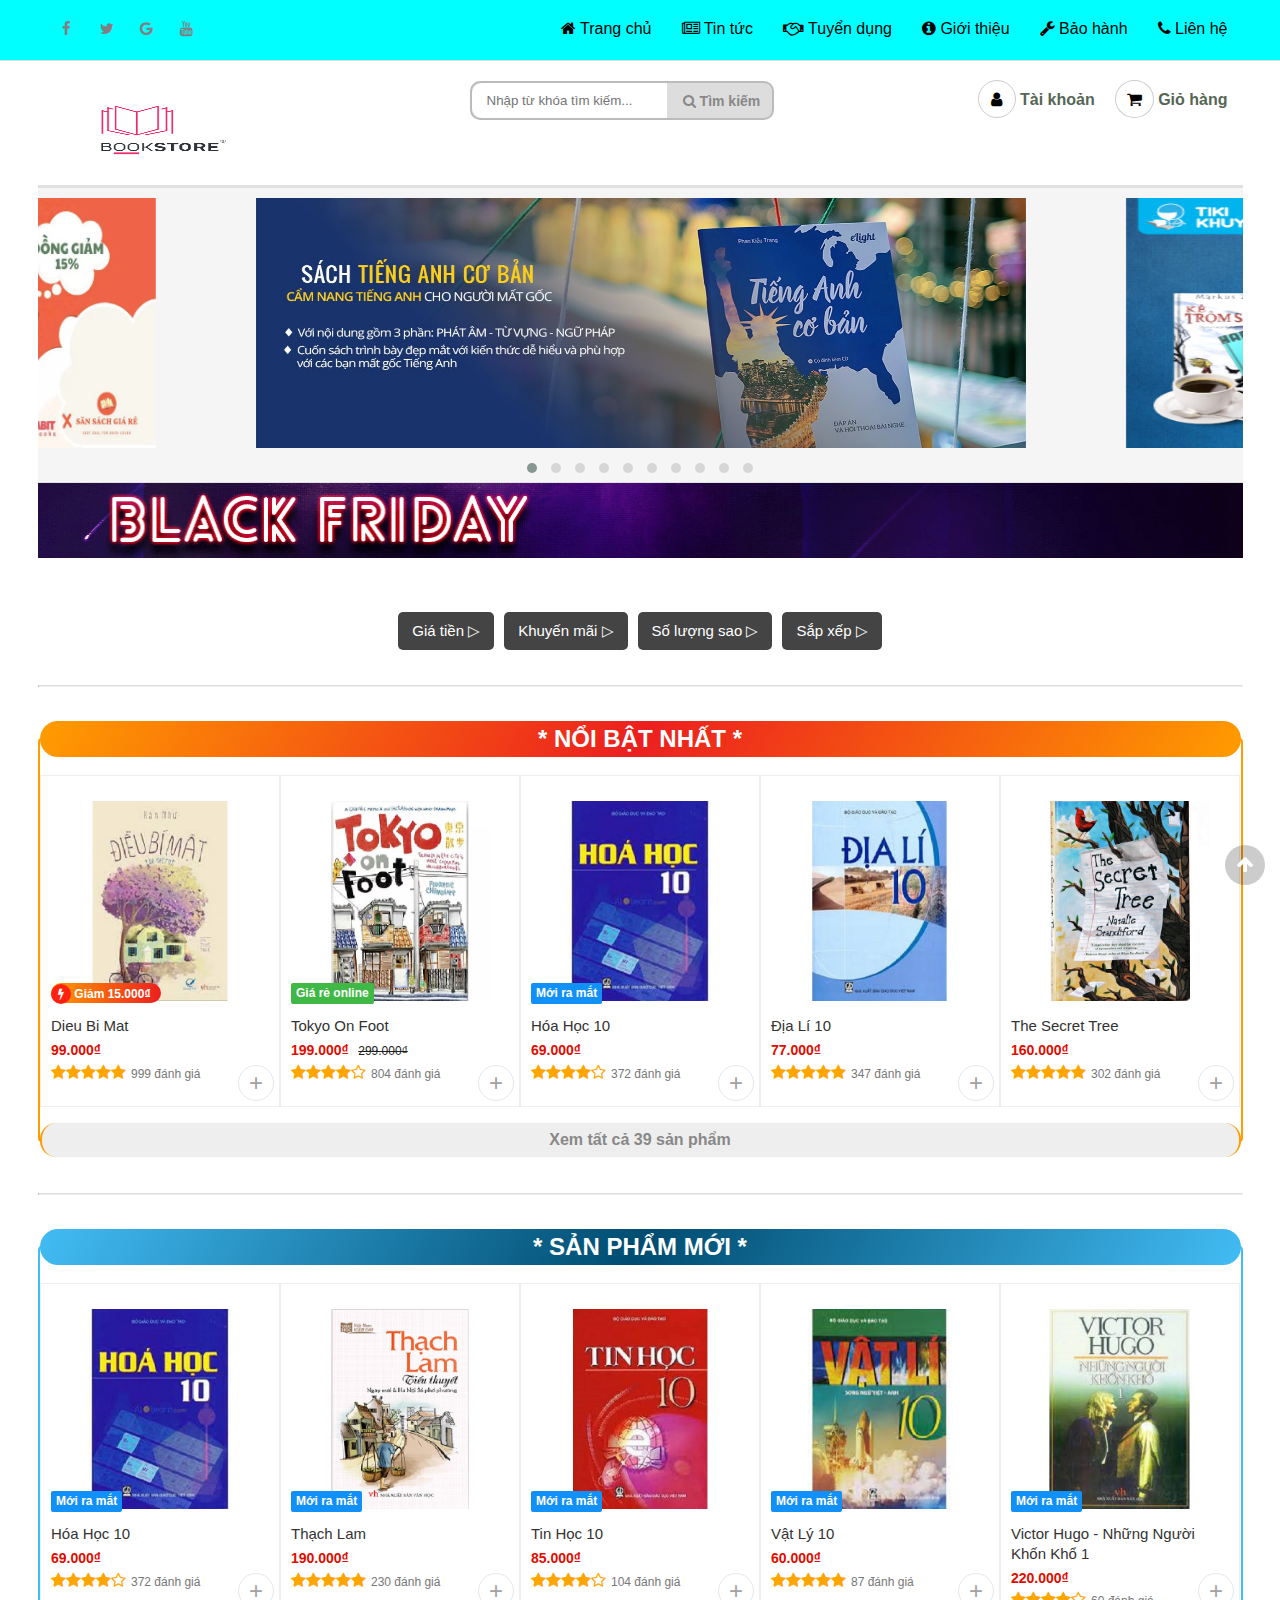
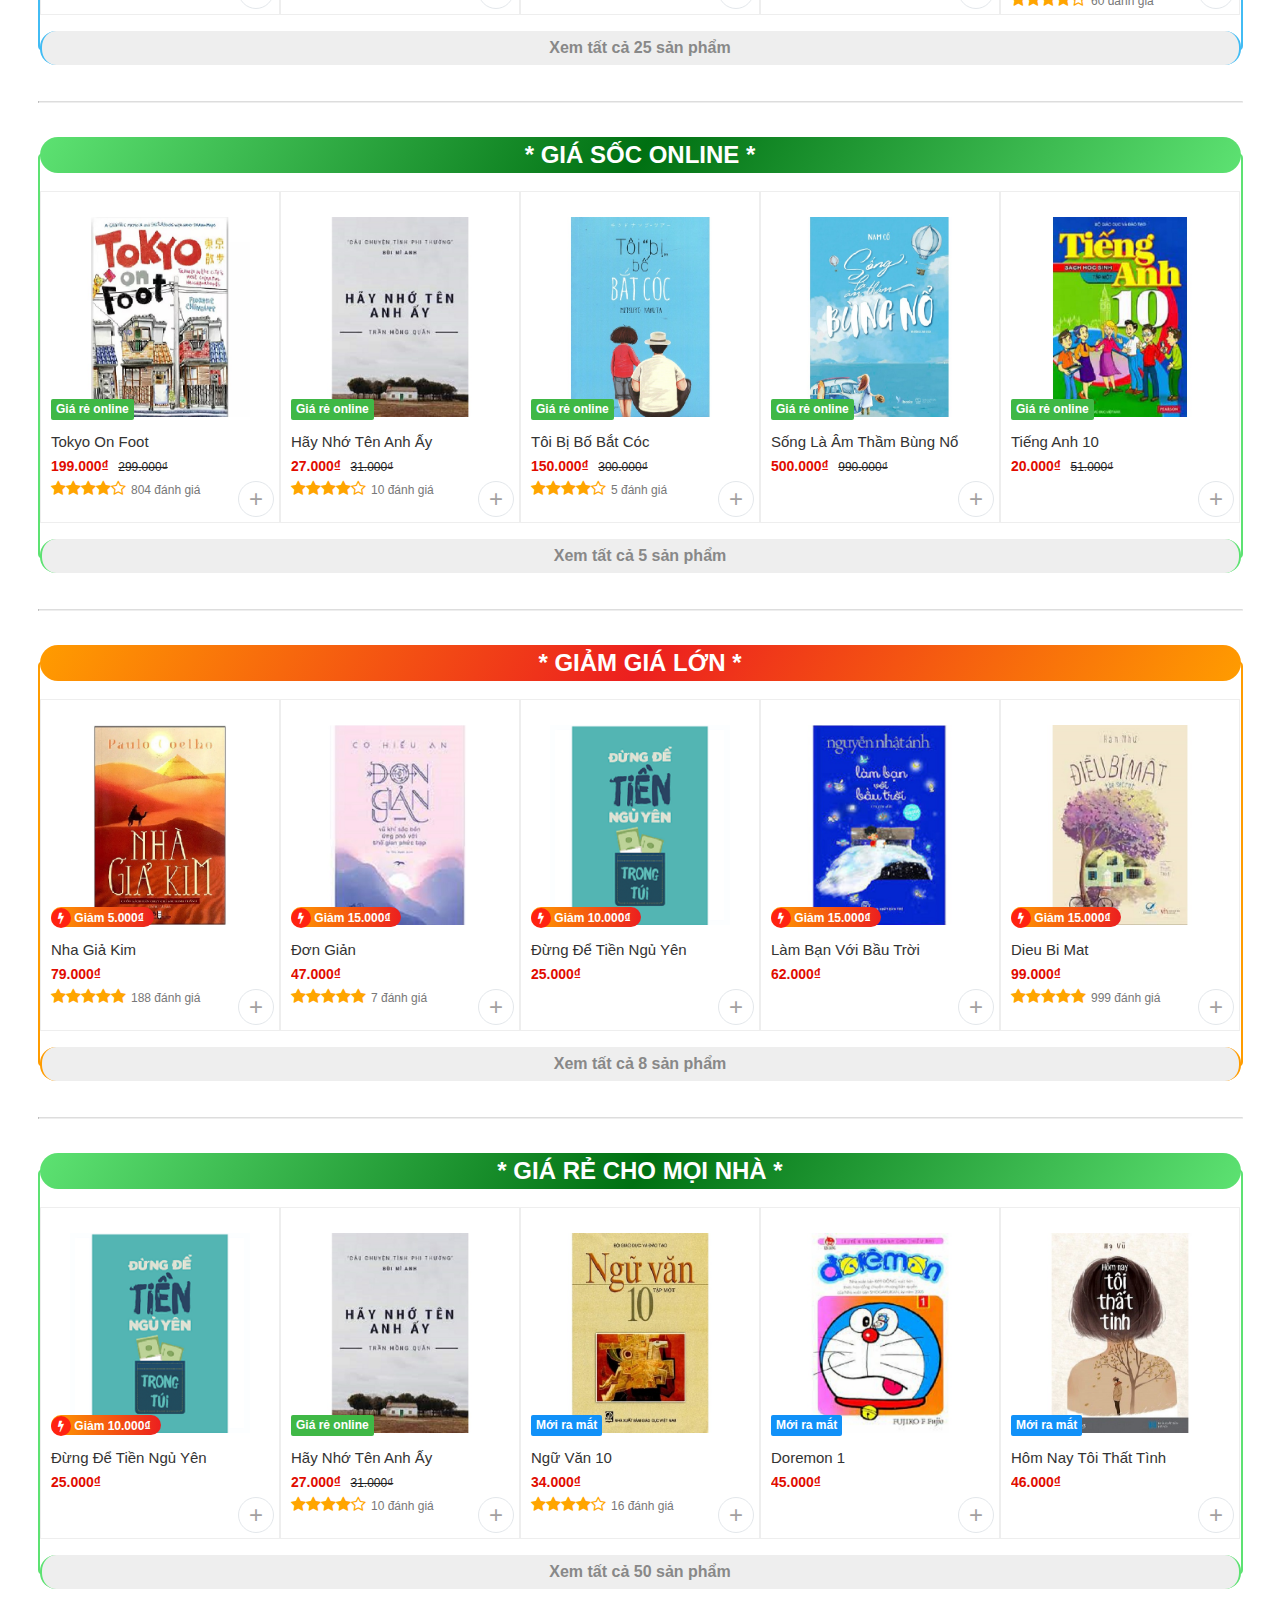
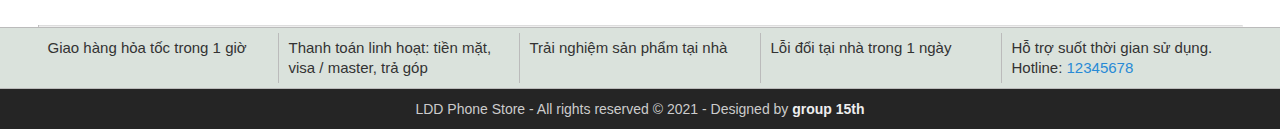
<file: index.html>
<!DOCTYPE html>
<html lang="vi">

<head>
	<meta charset="UTF-8">
	<meta name="viewport" content="width=device-width, initial-scale=1.0">
	<meta http-equiv="X-UA-Compatible" content="ie=edge">

	<title>Thế giới sách</title>
	<link rel="shortcut icon" href="img/favicon.ico" />

	<!-- Load font awesome icons -->
	<link rel="stylesheet" href="https://cdnjs.cloudflare.com/ajax/libs/font-awesome/4.7.0/css/font-awesome.min.css"
	 crossorigin="anonymous">

	<!-- owl carousel libraries -->
	<link rel="stylesheet" href="js/owlcarousel/owl.carousel.min.css">
	<link rel="stylesheet" href="js/owlcarousel/owl.theme.default.min.css">
	<script src="js/Jquery/Jquery.min.js"></script>
	<script src="js/owlcarousel/owl.carousel.min.js"></script>

	<!-- tidio - live chat -->
	<!-- <script src="//code.tidio.co/bfiiplaaohclhqwes5xivoizqkq56guu.js"></script> -->

	<!-- our files -->
	<!-- css -->
	<link rel="stylesheet" href="css/style.css">
	<link rel="stylesheet" href="css/topnav.css">
	<link rel="stylesheet" href="css/header.css">
	<link rel="stylesheet" href="css/banner.css">
	<link rel="stylesheet" href="css/taikhoan.css">
	<link rel="stylesheet" href="css/trangchu.css">
	<link rel="stylesheet" href="css/home_products.css">
	<link rel="stylesheet" href="css/pagination_phantrang.css">
	<link rel="stylesheet" href="css/footer.css">
	<!-- js -->
	<script src="data/products.js"></script>
	<script src="js/classes.js"></script>
	<script src="js/dungchung.js"></script>
	<script src="js/trangchu.js"></script>

</head>

<body>
	<script> addTopNav(); </script>

	<section>
		<script> addHeader(); </script>

		<div class="banner">
			<div class="owl-carousel owl-theme"></div>
		</div> <!-- End Banner -->

		<img src="img/banners/blackFriday.gif" alt="" style="width: 100%;">

		<br>
		<div class="companyMenu group flexContain"></div>

		<div class="flexContain">

			<div class="pricesRangeFilter dropdown">
				<button class="dropbtn">Giá tiền</button>
				<div class="dropdown-content"></div>
			</div>

			<div class="promosFilter dropdown">
				<button class="dropbtn">Khuyến mãi</button>
				<div class="dropdown-content"></div>
			</div>

			<div class="starFilter dropdown">
				<button class="dropbtn">Số lượng sao</button>
				<div class="dropdown-content"></div>
			</div>

			<div class="sortFilter dropdown">
				<button class="dropbtn">Sắp xếp</button>
				<div class="dropdown-content"></div>
			</div>

		</div> <!-- End khung chọn bộ lọc -->

		<div class="choosedFilter flexContain">
			<a id="deleteAllFilter" style="display: none;">
				<h3>Xóa bộ lọc</h3>
			</a>
		</div> <!-- Những bộ lọc đã chọn -->
		<hr>

		<!-- Mặc định mới vào trang sẽ ẩn đi, nế có filter thì mới hiện lên -->
		<div class="contain-products" style="display:none"> 
			<div class="filterName">
				<input type="text" placeholder="Lọc trong trang theo tên..." onkeyup="filterProductsName(this)">
			</div> <!-- End FilterName -->

			<ul id="products" class="homeproduct group flexContain">
				<div id="khongCoSanPham">
					<i class="fa fa-times-circle"></i>
					Không có sản phẩm nào
				</div> <!-- End Khong co san pham -->
			</ul><!-- End products -->

			<div class="pagination"></div>
		</div>

		<!-- Div hiển thị khung sp hot, khuyến mãi, mới ra mắt ... -->
		<div class="contain-khungSanPham" ></div>

	</section> <!-- End Section -->

	<script>
		addContainTaiKhoan(); addPlc();
	</script>

	<div class="footer"><script>addFooter();</script></div>

	<i class="fa fa-arrow-up" id="goto-top-page" onclick="gotoTop()"></i>
</body>

</html>
</file>
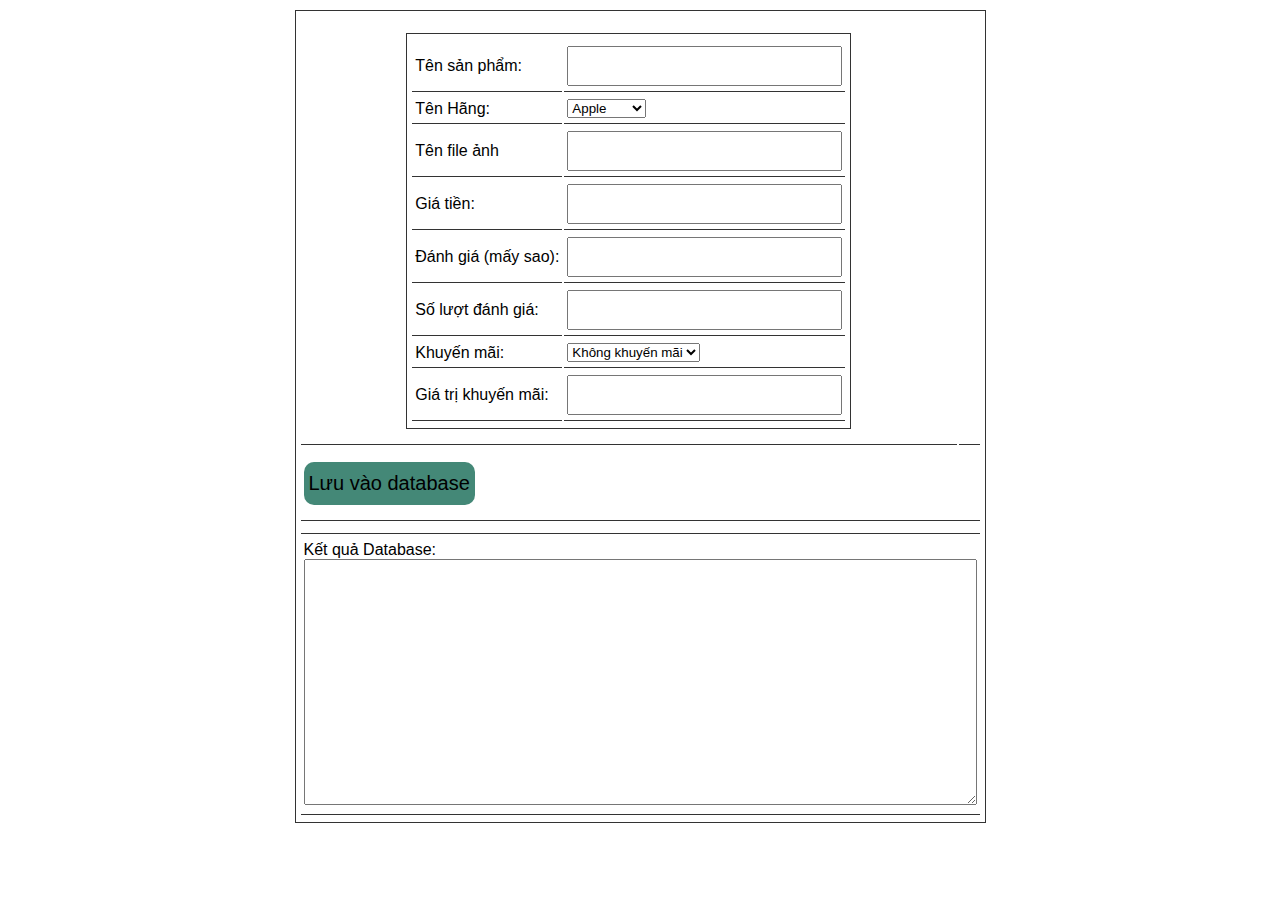
<file: createProductJson.html>
<!DOCTYPE html>
<html lang="en">

<head>
	<meta charset="UTF-8">
	<meta name="viewport" content="width=device-width, initial-scale=1.0">
	<title>Create Product code</title>

	<!-- Load font awesome icons -->
	<link rel="stylesheet" href="https://cdnjs.cloudflare.com/ajax/libs/font-awesome/4.7.0/css/font-awesome.min.css"
	 crossorigin="anonymous">
	<link rel="stylesheet" type="text/css" href="css/style.css">
	<link rel="stylesheet" href="css/header.css">
	<link rel="stylesheet" type="text/css" href="css/home_products.css">

	<script src="data/products.js"></script>
	<script src="js/classes.js"></script>
	<script src="js/dungchung.js"></script>

	<style>
		* { 
			outline: none; 
			font-family: sans-serif; 
		}
		
		table {
			padding: 5px 3px;
			border : 1px solid #333;
			margin: 10px auto;
		}
		td {
			padding: 5px 3px;
			border-bottom: 1pt solid #333;
		}
		input {
			padding: 5px 3px;
			height: 26px;
			font-size: 20px;
		}
		button {
			border-radius: 10px;
			margin: 10px auto;
			font-size: 20px;
			padding: 10px 5px;
			border: none;
			cursor: pointer;
			background: #487;
		}
		button:hover {
			background: #4a7;
		}
		textarea {
			padding: 5px 3px;
			font-size: 16px;
		}
		.homeproduct li {
			width: 250px;
		}
	</style>

	<script>
		// Thêm sản phẩm vào trang
		function addProduct(p, id) {
			promo = new Promo(p.promo.name, p.promo.value); // class Promo
			product = new Product(p.img, p.name, p.price, p.star, p.rateCount, promo); // Class product
			addToWeb(product, id);
		}
		function getResult() {
			var name = document.getElementById('name').value;
			var company = document.getElementById('company').value;
			var img = document.getElementById('img').value;
			var price = document.getElementById('price').value;
			var star = document.getElementById('star').value || 0;
			var rateCount = document.getElementById('rateCount').value || 0;
			var promoName = document.getElementById('promoName').value;
			var promoValue = document.getElementById('promoValue').value;

			if(img.indexOf('http') < 0) {
				img = "img/products/"+ img;	
			}
return {
	"name": name,
	"company": company,
	"img": img,
	"price": price,
	"star": star,
	"rateCount": rateCount,
	"promo": {
		"name": promoName,
		"value": promoValue
	}
};
		}

		function saveToDatabase() {
			var r = getResult();
			if(!r.name || !r.price) {
				alert('Chưa nhập tên hoặc giá tiền');
				return;
			}

			addProduct(r, 'products');
			var textarea = document.getElementById('t_a');
			if(textarea.innerHTML == '')
				textarea.innerHTML += JSON.stringify(r, null, "\t");
			else textarea.innerHTML += ',\n'+JSON.stringify(r, null, "\t");
		}

		function valueChange() {
			document.getElementById('live').innerHTML = '';
			addProduct(getResult(), 'live');
		}

		window.onload = function() {
			var inp = document.getElementsByTagName('input');
			for(var i = 0; i < inp.length; i++) {
				inp[i].onkeyup = valueChange;
			}
			document.getElementById('company').onchange = valueChange;
		}
	</script>

</head>

<body>
	<table>
		<tr>
			<td>
				<table cellpadding="7">
					<tr>
						<td>Tên sản phẩm:</td>
						<td><input id="name" type="text" onchange=""></td>
					</tr>
					<tr>
						<td>Tên Hãng:</td>
						<td>
							<select name="" id="company">
								<option value="Apple">Apple</option>
								<option value="Samsung">Samsung</option>
								<option value="Oppo">Oppo</option>
								<option value="Nokia">Nokia</option>
								<option value="Huawei">Huawei</option>
								<option value="Xiaomi">Xiaomi</option>
								<option value="Realme">Realme</option>
								<option value="Vivo">Vivo</option>
								<option value="Philips">Philips</option>
								<option value="Mobell">Mobell</option>
								<option value="Mobiistar">Mobiistar</option>
								<option value="Itel">Itel</option>
								<option value="Coolpad">Coolpad</option>
								<option value="HTC">HTC</option>
								<option value="Motorola">Motorola</option>
							</select>
						</td>
					</tr>
					<tr>
						<td>Tên file ảnh</td>
						<td><input id="img" type="text"></td>
					</tr>
					<tr>
						<td>Giá tiền:</td>
						<td><input id="price" type="text"></td>
					</tr>
					<tr>
						<td>Đánh giá (mấy sao):</td>
						<td><input id="star" type="text"></td>
					</tr>
					<tr>
						<td>Số lượt đánh giá:</td>
						<td><input id="rateCount" type="text"></td>
					</tr>
					<tr>
						<td>Khuyến mãi:</td>
						<td>
							<select name="km" id="promoName" onchange="valueChange()">
								<option value="">Không khuyến mãi</option>
								<option value="tragop">Trả góp</option>
								<option value="giamgia">Giảm giá</option>
								<option value="moiramat">Mới ra mắt</option>
								<option value="giareonline">Giá rẻ online</option>
							</select>

						</td>
					</tr>
					<tr>
						<td>Giá trị khuyến mãi:</td>
						<td><input id="promoValue" type="text"></td>
					</tr>
				</table>
			</td>

			<td>
				<ul class="homeproduct group flexContain" id="live"></ul>
			</td>
		</tr>
		<tr>
			<td colspan="2">
				<button onclick="saveToDatabase()">Lưu vào database</button>
			</td>
		</tr>
		<tr>
			<td colspan="2">
				<ul class="homeproduct" id="products"></ul>
			</td>
		</tr>
		<tr>
			<td colspan="2">
				<p>Kết quả Database:</p>
				<textarea rows="13" cols="70" id="t_a"></textarea>
			</td>
		</tr>
	</table>

</body>

</html>
</file>
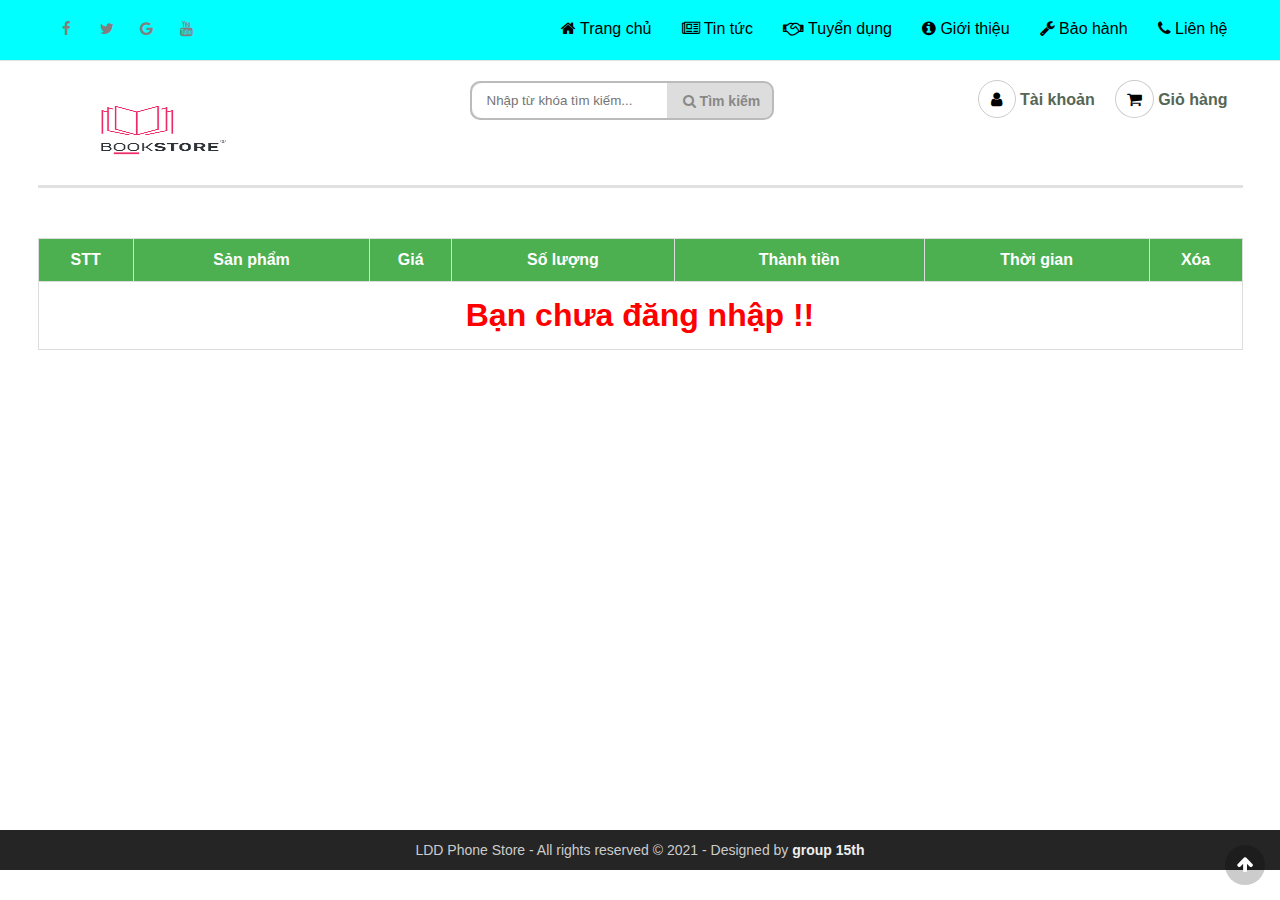
<file: giohang.html>
<!DOCTYPE html>
<html lang="vi">

<head>
	<meta charset="UTF-8">
	<meta name="viewport" content="width=device-width, initial-scale=1.0">
	<meta http-equiv="X-UA-Compatible" content="ie=edge">
	<link rel="shortcut icon" href="img/favicon.ico" />

	<title>Thế giới điện thoại</title>

	<!-- Load font awesome icons -->
	<link rel="stylesheet" href="https://cdnjs.cloudflare.com/ajax/libs/font-awesome/4.7.0/css/font-awesome.min.css"
	 crossorigin="anonymous">

	<!-- our files -->
	<!-- css -->
	<link rel="stylesheet" href="css/style.css">
	<link rel="stylesheet" href="css/topnav.css">
	<link rel="stylesheet" href="css/header.css">
	<link rel="stylesheet" href="css/taikhoan.css">
	<link rel="stylesheet" href="css/gioHang.css">
	<link rel="stylesheet" href="css/footer.css">
	<!-- js -->
	<script src="data/products.js"></script>
	<script src="js/classes.js"></script>
	<script src="js/dungchung.js"></script>
	<script src="js/giohang.js"></script>

</head>

<body>
	<script> addTopNav(); </script>

	<section style="min-height: 85vh">
		<script> addHeader(); </script>

		<table class="listSanPham" > </table>
		
	</section> <!-- End Section -->

	<script>
		addContainTaiKhoan();
	</script>

	<div class="footer"><script>addFooter();</script></div>

	<i class="fa fa-arrow-up" id="goto-top-page" onclick="gotoTop()"></i>
</body>

</html>
</file>
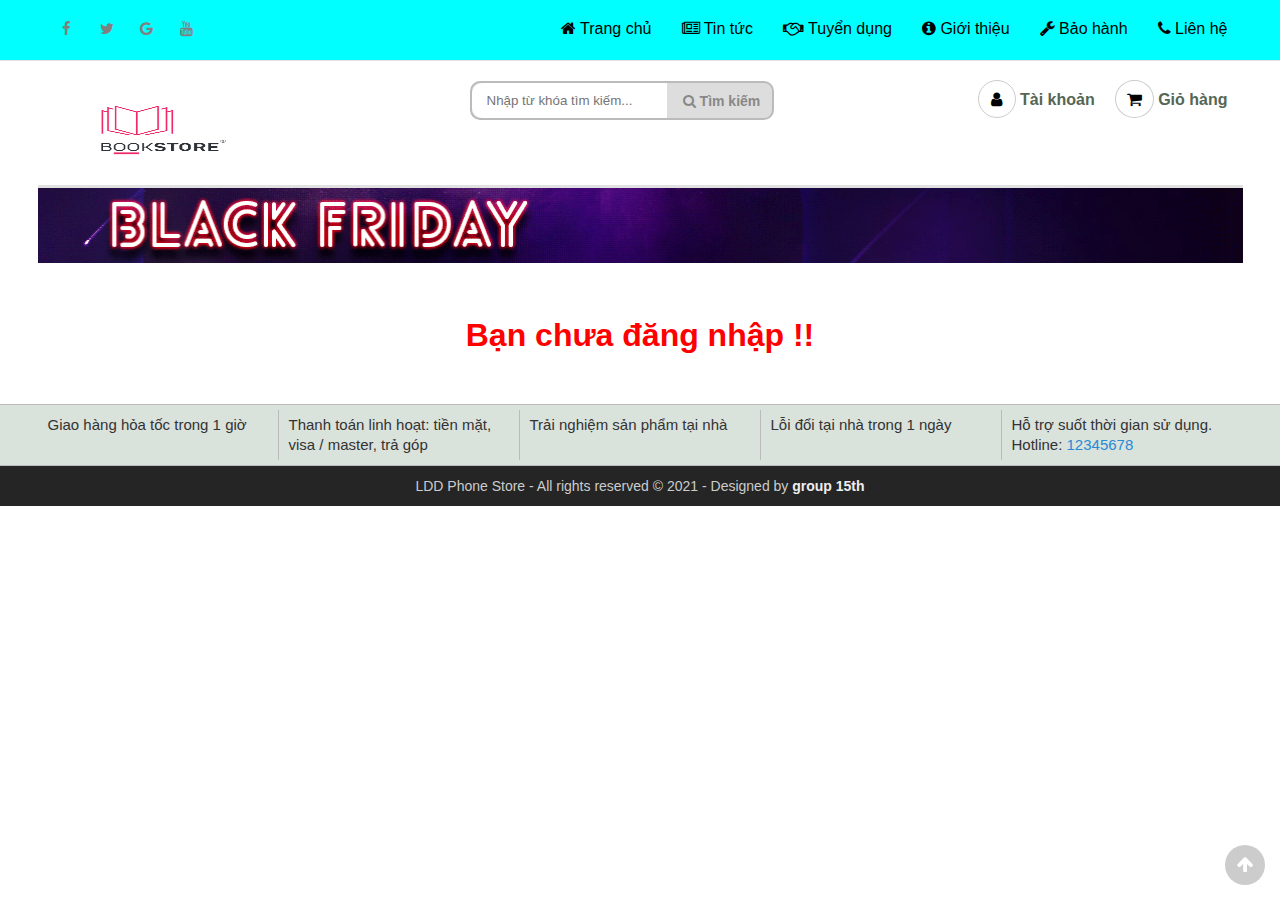
<file: nguoidung.html>
<!DOCTYPE html>
<html lang="vi">

<head>
	<meta charset="UTF-8">
	<meta name="viewport" content="width=device-width, initial-scale=1.0">
	<meta http-equiv="X-UA-Compatible" content="ie=edge">

	<title>Thế giới điện thoại</title>
	<link rel="shortcut icon" href="img/favicon.ico" />

	<!-- Load font awesome icons -->
	<link rel="stylesheet" href="https://cdnjs.cloudflare.com/ajax/libs/font-awesome/4.7.0/css/font-awesome.min.css"
     crossorigin="anonymous">

     <script src="js/Jquery/Jquery.min.js"></script>

	<!-- our files -->
	<!-- css -->
	<link rel="stylesheet" href="css/style.css">
	<link rel="stylesheet" href="css/topnav.css">
	<link rel="stylesheet" href="css/header.css">
	<link rel="stylesheet" href="css/taikhoan.css">
    <link rel="stylesheet" href="css/gioHang.css">
    <link rel="stylesheet" href="css/nguoidung.css">
	<link rel="stylesheet" href="css/footer.css">
	<!-- js -->
	<script src="data/products.js"></script>
	<script src="js/classes.js"></script>
    <script src="js/dungchung.js"></script>
    <script src="js/nguoidung.js"></script>

</head>

<body>
	<script> addTopNav(); </script>

	<section>
		<script> addHeader(); </script>
        <img src="img/banners/blackFriday.gif" alt="" style="width: 100%;">
        
        <div class="infoUser"> 

        </div>

        <div class="listDonHang"> </div>
	</section> <!-- End Section -->

	<script>
		addContainTaiKhoan(); addPlc();
	</script>

	<div class="footer"><script>addFooter();</script></div>

	<i class="fa fa-arrow-up" id="goto-top-page" onclick="gotoTop()"></i>
</body>

</html>
</file>
<file: css/style.css>
* {
    margin: 0;
    padding: 0;
    outline: none;
    font-family: Arial, Helvetica, sans-serif;
}

body,
html {
    min-width: 1024px;

}

a {
    text-decoration: none;
    color: #222;
}

.clear {
    clear: both;
    line-height: 0;
}

/* căn giữa section, và set độ rộng lớn nhất là 1200px */
section {
    max-width: 1205px;
    margin: 0 auto;
}

hr {
    color: #ddd;
    background-color: #ddd;
    border-top: 1px solid #ddd;
}

.flexContain {
    display: -webkit-box;
    display: -ms-flexbox;
    display: flex;
    -ms-flex-wrap: wrap;
    flex-wrap: wrap;
    -webkit-box-orient: horizontal;
    -webkit-box-direction: normal;
    -ms-flex-direction: row;
    flex-direction: row;
    -webkit-box-pack: center;
    -ms-flex-pack: center;
    justify-content: center;
}

/* Use for auto clear float */
/* ====== https://css-tricks.com/snippets/css/clear-fix/ ======== */
.group:before,
.group:after {
    content: "";
    display: table;
}

.group:after {
    clear: both;
}

.group {
    zoom: 1;
    /* For IE 6/7 (trigger hasLayout) */
}

/* =========   Alert ===============*/
#alert {
    z-index: 200; /* luôn trên cùng (đè lên những thứ khác) */
    display: block;
    position: fixed;
    bottom: 40px;
    right: 5px;
    padding: 20px;
    background-color: #111;
    opacity: 0;
    color: white;
    font-weight: bold;
    -webkit-transition: 0.3s;
    -o-transition: 0.3s;
    transition: 0.3s;
}

#closebtn {
    margin-left: 15px;
    color: white;
    font-weight: bold;
    float: right;
    font-size: 22px;
    line-height: 20px;
    -webkit-transition: 0.3s;
    -o-transition: 0.3s;
    transition: 0.3s;
}

/* ===== End clear float ====== */

#goto-top-page {
    position: fixed;
    bottom: 15px;
    right: 15px;
    z-index: 100;
    background: rgba(0, 0, 0, .2);
    color: #fff;
    font-size: 18px;
    border-radius: 50%;
    width: 40px;
    height: 40px;
    line-height: 40px;
    text-align: center;
    cursor: pointer;
    transition-duration: .2s;
}
#goto-top-page:hover {
    background: rgba(0, 0, 0, .7);
    width: 50px;
    height: 50px;
    line-height: 50px;
}

/* ========= ScrollBar ============ */
::-webkit-scrollbar {
    width: .7em;
    height: .7em;
}

::-webkit-scrollbar-track {
    background: #eee;
}

::-webkit-scrollbar-thumb {
    background: #999;
}

::-webkit-scrollbar-thumb:hover {
    background: #bbb;
}

/* ==================== css thêm , chưa sử dụng ========================= */
/* tooltip https://www.w3schools.com/howto/tryit.asp?filename=tryhow_js_copy_clipboard2 */
.tooltip {
    position: absolute;
    display: inline-block;
    bottom: 5px;
    right: 5px;
}

.tooltip .tooltiptext {
    visibility: hidden;
    width: 140px;
    background-color: #555;
    color: #fff;
    text-align: center;
    border-radius: 6px;
    padding: 5px;
    position: absolute;
    z-index: 21;
    bottom: 150%;
    left: 50%;
    margin-left: -75px;
    opacity: 0;
    transition: opacity 0.3s;
}

.tooltip .tooltiptext::after {
    content: "";
    position: absolute;
    top: 100%;
    left: 50%;
    margin-left: -5px;
    border-width: 5px;
    border-style: solid;
    border-color: #555 transparent transparent transparent;
}

.tooltip:hover .tooltiptext {
    visibility: visible;
    opacity: 1;
}

/* animation ping from thegioididong */
.dot {
    width: 10px;
    height: 10px;
    background-color: #f33;
    border-radius: 100%;
    display: block;
}

.dot .ping {
    border: 1px solid #f33;
    width: 10px;
    height: 10px;
    opacity: 1;
    background-color: rgba(238, 46, 36, .2);
    border-radius: 100%;
    -webkit-animation-duration: 1.25s;
    animation-duration: 1.25s;
    -webkit-animation-name: sonar;
    animation-name: sonar;
    -webkit-animation-iteration-count: infinite;
    animation-iteration-count: infinite;
    -webkit-animation-timing-function: linear;
    animation-timing-function: linear;
    display: block;
    margin: -1px 0 0 -1px;
}

@keyframes sonar {
    0% {
        opacity: 1;
        -webkit-transform: scale(1);
        transform: scale(1)
    }

    100% {
        -webkit-transform: scale(3);
        transform: scale(3);
        opacity: 0
    }
}
</file>
<file: css/topnav.css>
/* Top Navigation */
	.top-nav {
		display: inline-block;
		background: #00FFFF;
		width: 100%;
		border-bottom: 1px #e1e1e1 solid;
		height: 60px;
	}

	/* Social Icon */
		.social-top-nav {
			float: left;
			display: table;
			padding: 9px;
		}
		.social-top-nav a {
			display: table-cell;
			padding: 5px;
			text-align: center;
			font-size: 15px;
			height: 2em;
			width: 2em;
			line-height: 2em;
			color: gray;
			background-color: #00FFFF;
			transition-duration: .2s;
		}
		/* hightlight icon fb, google, youtube .... when hover */
		.social-top-nav a:hover { color: #fff; }
		.fa-facebook:hover { background: #3B5998; }
		.fa-twitter:hover { background: #55ACEE; }
		.fa-google:hover { background: #dd4b39; }
		.fa-youtube:hover { background: #bb0000; }
	/* ======= End Social Icon ======= */

	/* Quick link */
		.top-nav-quicklink {
			float: right;
		}
		.top-nav-quicklink li {
			display: inline-block;
			font-size: 1em;
			color: black;
		}
		.top-nav-quicklink li a {
			display: block;
			color: black;
			padding: 20px 15px;
			transition-duration: .15s;
		}
		.top-nav-quicklink li a:hover {
			padding-top: 4px; 
			border-bottom: 4px solid #000;
			color: #000;
		}
		.top-nav-quicklink li a:hover i {
			color: Dodgerblue;
		}
	/* ======= End quick link ======= */
/* ======= End Top navigation ======= */
</file>
<file: css/header.css>
/* Header */
	.header {
		position: sticky;
		position: -webkit-sticky; /* Safari */
		top: 0;
		z-index: 12;
		background-color: white;
		padding: 15px 0 5px 0 ;
		border-bottom: 3px solid #e1e1e1;
	}

	/* Logo */
		.header .logo {
			width: 250px;
			height: 100px;
			float: left;
			transition-duration: .1s;
		}
		.header .logo:hover {
			transform: scale(1.05)
		}
		.header .logo img {
			width: 100%;
			height: 100%;
			vertical-align: middle;
		}
	/* ======= End logo ======== */

	/* Content */
		.header .content{
			/* tru width cua logo */
			width: calc(100% - 250px);
			float: left;
		}

		/* Search */
			.search-header {
				float: left;
			}

			form.input-search {
				margin-left: 20px;
				background: #ddd;
				border: 2px solid #bbb;
				border-radius: 10px;
				height: 35px;
				width: 300px;
				/* điều chỉnh width của ô tìm kiếm trên header ở đây */
			}
			.input-search input {
				float: left;
				padding-left: 15px;
				border: none;
				border-radius: 10px 0 0 10px;
				height: 100%;
				width: calc(100% - 100px - 20px);
				/* 100 la width button, 20 la padding button */
			}
			.input-search button {
				float: right;
				font-size: 14px;
				font-weight: bold;
				padding: 0 10px;
				color: #888;
				background: none;
				width: 100px;
				height: 100%;
				border: none;
				cursor: pointer;
				-webkit-transition-duration: .3s;
				     -o-transition-duration: .3s;
				        transition-duration: .3s;
			}
			.input-search button:hover {
				color: #000;
			}

			.tags {
				margin: 5px 0 0 20px;
				font-size: 13px;
			}
			.tags a {
				color: gray;
				padding: 0 5px;
			}
			.tags a:hover {
				color: black;
				text-decoration: underline;
			}

			/* W3 school autocomplete */
				.autocomplete {
					/*the container must be positioned relative:*/
					position: relative;
					height: 100%;
				}
				.autocomplete-items {
					position: absolute;
					border: 1px solid #d4d4d4;
					border-bottom: none;
					border-top: none;
					z-index: 99;
					/*position the autocomplete items to be the same width as the container:*/
					top: 100%;
					left: 0;
					right: 0;
				}
				.autocomplete-items div {
					padding: 10px;
					cursor: pointer;
					background-color: #fff; 
					border-bottom: 1px solid #d4d4d4; 
				}
				.autocomplete-items div:hover {
					/*when hovering an item:*/
					background-color: #e9e9e9; 
				}
				.autocomplete-active {
					/*when navigating through the items using the arrow keys:*/
					background-color: DodgerBlue !important; 
					color: #ffffff; 
				}
			/* End auto complete */
		/* ======= End search ========== */

		/* Tools Member */
			.tools-member {
				float: right;
				display: table;
				margin-left: 10px;
				font-size: 14px;
			}

			.tools-member a {
				position: relative;
				padding: 5px 0;
				text-align: center;
				font-size: 16px;
				font-weight: bold;
				color: #565;
				cursor: pointer;
			}
			.tools-member a:hover > i {
				border: 1px solid #fff;
				background-color: rgb(161, 161, 161);
				color: #fff;
			}

			.tools-member i { /* icon */
				padding: 10px;
				border-radius: 50%;
				border: 1px solid #ccc;
				background-color: #fff;
				color: #000;
				-webkit-transition: 0.2s;
				-o-transition: 0.2s;
				transition: 0.2s;
			}
			.tools-member .fa-user {
				padding: 10px 12.5px;
			}
			.tools-member .fa-shopping-cart {
				padding: 10px 11px;
			}
			/* Member */
				.member {
					position: relative;
					float: left;
					display: table-cell;
				}
				.member:hover > .menuMember{
					z-index: 20;
					transform: translateX(-40%) scale(1);
				}
				.member .menuMember {
					position: absolute;
					left: 0;
					text-align: center;
					border-radius: 5px;
					background-color: #eee;
					min-width: 170px;
					transition-duration: .15s;
					transform: translateX(-40%) scale(0);
				}
				.member .menuMember a {
					display: block;
					padding: 10px 0;
				}
				.member .menuMember a:hover {
					background-color: #888;
					color: #eee;
				}
				.member .hide {
					display: none;
				}
			/* ======= End Member ======= */

			/* Cart */
				.cart {
					float: left;
					display: table-cell;
					/* border-left: 1px solid #bbb; */
					margin: 0 15px; 
					padding-left: 5px;
				}
				.cart-number {
					position: absolute;
					left: 1.4em;
					bottom: -1em;
					font-weight: bold;
					font-size: 1em;
					color: red;
					border-radius: 50%;
					width: 2em;
					height: 2em;
					line-height: 2em;
					text-align: center;
				}
				.cart .cart-number {
					transition-duration: .4s; 
				}
			/* ======= End Cart ======== */

			/* Check Order - Đã loại bỏ */
				.check-order {
					float: left;
					display: table-cell;
					border-left: 1px solid #bbb;
					margin-left: 5px;
					padding-left: 5px; 
				}
			/* ======= End Check Order ======= */
		/* ======= End Tools Member ======= */
	/* ======= End Content ========= */
/* ======= End header ======== */
</file>
<file: css/banner.css>
/* Banner */
	.banner {
		background: #f5f5f5;
		padding-top:  10px;
		border-bottom: 1px solid #e1e1e1;
	}
/* ======= End Banner ======== */
</file>
<file: css/taikhoan.css>
.containTaikhoan {
  position: fixed;
  top: 0;
  left: 0;
  width: 100%;
  height: 100%;
  overflow-y: auto;
  z-index: 14;
  background-color: rgba(44, 69, 88, 0.9);
  transition: .2s ease;
  transform: scale(0);
  /* ẩn đi lúc vào web */
}

.containTaikhoan .close {
  /* nút tắt form */
  position: fixed;
  top: 5px;
  right: 5px;
  font-size: 3rem;
  width: 1em;
  height: 1em;
  line-height: 1em;
  text-align: center;
  color: #aaa;
  cursor: pointer;
  transition: .2s ease;
}

.containTaikhoan .close:hover {
  color: #fff;
  background-color: #f33;
  border-radius: 50%;
}

.taikhoan {
  background: rgba(19, 35, 47, 0.9);
  padding: 40px;
  max-width: 600px;
  margin: 30px auto;
  border-radius: 4px;
  box-shadow: 0 4px 10px 4px rgba(19, 35, 47, 0.3);
  font-family: Arial, Helvetica, sans-serif;
}

.taikhoan,
.taikhoan * {
  box-sizing: border-box;
  /* box sizing cho .taikhoan và mọi thằng trong .taikhoan */
}

.taikhoan a {
  text-decoration: none;
  color: #1ab188;
  transition: .5s ease;
}

.taikhoan a:hover {
  color: #179b77;
}

.tab-group {
  /* khung chọn log in, sign up */
  list-style: none;
  padding: 0;
  margin: 0 0 40px 0;
}

.tab-group:after {
  /* sửa lỗi mất height do float */
  content: "";
  display: table;
  clear: both;
}

.tab-group li a {
  /* nút Đăng nhập - Đăng kí */
  display: block;
  padding: 15px;
  background: rgba(160, 179, 176, 0.25);
  color: #a0b3b0;
  font-size: 20px;
  float: left;
  width: 50%;
  text-align: center;
  cursor: pointer;
  transition: .5s ease;
}

.tab-group li a:hover {
  background: #179b77;
  color: #ffffff;
}

.tab-group .active a {
  background: #1ab188;
  color: #ffffff;
}

.tab-content>div {
  display: block;
}

.tab-content>div:last-child {
  display: none;
  /* ẩn signup (last-child của tab-content) lúc mới vào web */
}

.taikhoan h1 {
  text-align: center;
  color: #ffffff;
  font-weight: 300;
  margin: 0 0 40px;
}

.taikhoan label {
  position: absolute;
  -webkit-transform: translateY(6px);
  transform: translateY(6px);
  left: 13px;
  color: rgba(255, 255, 255, 0.5);
  transition: all 0.25s ease;
  -webkit-backface-visibility: hidden;
  backface-visibility: hidden;
  /* https://www.w3schools.com/cssref/playit.asp?filename=playcss_backface-visibility */
  pointer-events: none;
  /* kiến label không thể ấn => ấn vào input sẽ ko bị vướng label */
  font-size: 22px;
}

.taikhoan label .req {
  /* dấu sao * */
  margin: 2px;
  color: #1ab188;
}

.taikhoan label.active {
  /* dịch chuyển label lên, khi focus vào input */
  -webkit-transform: translateY(-25px);
  transform: translateY(-25px);
  left: 2px;
  font-size: 17px;
}

.taikhoan label.active .req {
  /* khi dịch chuyển label thì cùng lúc ẩn dấu sao đi */
  opacity: 0;
}

.taikhoan label.highlight {
  /* đổi màu label đc dịch lên */
  color: #ffffff;
}

.taikhoan input,
.taikhoan textarea {
  font-size: 22px;
  display: block;
  width: 100%;
  height: 100%;
  padding: 5px 10px;
  background: none;
  background-image: none;
  border: 1px solid #a0b3b0;
  color: #ffffff;
  border-radius: 0;
  transition: border-color .25s ease, box-shadow .25s ease;
}

.taikhoan input:focus,
.taikhoan textarea:focus {
  outline: 0;
  border-color: #1ab188;
}

.taikhoan textarea {
  border: 2px solid #a0b3b0;
  resize: vertical;
}

.field-wrap {
  position: relative;
  margin-bottom: 40px;
}

.top-row:after {
  content: "";
  display: table;
  clear: both;
}

.top-row>div {
  float: left;
  width: 48%;
  margin-right: 4%;
}

.top-row>div:last-child {
  margin: 0;
}

.taikhoan .button {
  border: 0;
  outline: none;
  border-radius: 0;
  padding: 15px 0;
  font-size: 2rem;
  /* https://www.w3schools.com/cssref/css_units.asp */
  font-weight: 600;
  text-transform: uppercase;
  letter-spacing: .1em;
  /* khoảng cách giữa các kí tự */
  background: #1ab188;
  color: #ffffff;
  transition: all 0.5s ease;
  -webkit-appearance: none;
  cursor: pointer;
}

.taikhoan .button:hover,
.button:focus {
  background: #179b77;
}

.taikhoan .button-block {
  display: block;
  width: 100%;
}

.taikhoan .forgot {
  margin-top: -20px;
  text-align: right;
}
</file>
<file: css/trangchu.css>
.companyMenu {
	margin: 10px 0 30px; 
}

.companyMenu a {
    border: 2px solid #fff;
    height: 40px;
    line-height: 40px;
    transition-duration: .2s;
}

.companyMenu a:hover {
	border: 2px solid #aaa;
	transform: scale(1.1);
	z-index: 20;
}

.companyMenu a img{
    max-height: 30px;
    vertical-align: middle;
    margin-top: -3px;
}

/* Dropdown From w3 */
	.dropbtn {
	    background-color: #444;
	    color: white;
	    padding: 10px 14px;
	    font-size: 15px;
	    border: none;
	    border-radius: 5px;
	    cursor: pointer;
		margin-bottom: 5px;
		transition-duration: .3s;
	}
	.dropbtn:after {
		/* kí tự mũi tên > */
	    content: ' \25B7';
	}
	.dropdown:hover .dropbtn:after{
		/* kí tự mũi tên xuống */
		content:' \25BD'
	}
	.dropdown {
	    position: relative;
	    margin: 10px 5px;
	}
	.dropdown-content {
	    z-index: 1;
	    position: absolute;
	    min-width: 170px;
	    border-radius: 5px;
	    background-color: rgba(255, 255, 255, .8);
		box-shadow: 0px 8px 16px 0px rgba(0,0,0,0.5);
		/* mặc địng là xoay 90 độ => bị ẩn đi */
	    transform: rotateX(90deg);
	    transition-duration: .3s;
	}
	.dropdown-content a {
	    color: #444;
	    padding: 12px 16px;
	    text-decoration: none;
	    display: block;
	}
	.dropdown-content a:hover { 
		color: white;
		background-color: #555 
	}
	.dropdown:hover .dropdown-content {
	    /* khi hover vào thì cần hiện content ra => xoay 0 độ => trờ về như cũ */
	    transform: rotateY(0deg);
	}
	.dropdown:hover .dropbtn {
	    background-color: #3e8e41;
	}
/* ============== End From W3 ============== */

/* Filter by Name */
.filterName {
	margin: 15px auto;
	text-align: center;
	/* width: 195px; */
}
.filterName input {
	padding: 0 15px;
	/* width: calc(100% - 30px); 15px la padding left cua input */
	height: 30px;
	border: 2px solid #bbb;
	border-radius: 10px;
	font-size: 15px;
	-webkit-transition-duration: .3s;
     -o-transition-duration: .3s;
        transition-duration: .3s;
}
.filterName input:focus {
	border: 2px solid orange;
} 

/* Choosed filter */
.choosedFilter { margin: 10px auto; }
.choosedFilter i { transition-duration: .3s; }
.choosedFilter a:hover > h3 > i { color: red; }
/* .choosedFilter a:hover > h3 { text-decoration: line-through; } */
.choosedFilter a {
    font-size: 12px;
    padding: 6px;
    color: #fff;
    background: #288ad6;
    border-radius: 4px;
    margin-right: 5px;
}

/* Các khung sản phẩm */
.contain-khungSanPham {
	
}

.khungSanPham {
	width: 100%;
	margin: 50px 0;
	border-radius: 5px;
	border: 2px solid #ff4d00; 
	box-sizing: border-box; /* dùng để width ko vượt ra ngoài khi có border */
}

.khungSanPham h3.tenKhung {
	line-height: 1.5em;
	font-size: 1.5em;
	text-align: center;
	margin: 0 auto;
	border-radius: 1em;
	color: white;
	transform: translateY(-0.75em);
}

.khungSanPham li {
	list-style-type: none; 
}

/* Nút xem tất cả */
.xemTatCa {
	display: block;
	font-weight: bold;
	text-align: center;
	/* max-width: 25%; */
	margin:	0 auto;
	padding: .5em 1em;
	border-radius: 1em;
	color: #888;
	background-color: #eee;
	transition-duration: .2s;
	transform: translateY(1em);
}
.xemTatCa:hover {
	background-color: #ccc;
	color: #000;
}
</file>
<file: css/home_products.css>
#khongCoSanPham {
	opacity: 0;
	width: 0;
	color: red;
	font-size: 30px;
	font-weight: bold;
	height: 310px;
}
/* Home Product */
	.homeproduct {
		list-style-type: none;  
	}

	/* <li> trong homeproduct có class="sanPham" , khai báo trong classes.js */
	.sanPham {
		width: 238px;
		border: 1px solid #eee;
    	-webkit-transition-duration: .3s;
    	     -o-transition-duration: .3s;
    	        transition-duration: .3s;
	}
	.sanPham a {
		display: block;
		position: relative;
		padding: 10px 0;
		height: 310px;
	}
	.sanPham a .price span {
	    display: inline-block;
	    vertical-align: middle;
	    font-size: 12px;
	    text-decoration: line-through;
	    margin-left: 5px;
	    color: #222;
	}
	/* Name and image */
		/* Hinh anh san pham */
		.sanPham a img {
			display: block;
			margin: 15px auto;
			-webkit-transition-duration: 0.2s;
			     -o-transition-duration: 0.2s;
			        transition-duration: 0.2s;
			width: 180px;
			height: 200px;
		}
		/* Di chuyen anh? len tren */
		.sanPham a:hover > img {
			margin: 5px auto 25px;
		}
		/* Ten san pham */
		.sanPham h3 {
			display: block;
			padding: 0 10px;
			color: #333;
			line-height: 1.3em;
			font-size: 15px;
			font-weight: normal;
		}
		/* Hightlight ten san pham khi hover */
		.sanPham a:hover h3 {
			color: #288ad6;
        }
	/* ====== End Name and image ===== */

	/* Price */
		/* la div chua strong */
		.sanPham .price {
			display: block;
			padding: 5px 10px 0px 10px;
		}
		/* strong la gia tien in dam */
		.sanPham strong {
		    display: inline-block;
		    vertical-align: middle;
		    overflow: hidden;
		    font-size: 14px;
		    color: #e10c00;
		    line-height: 15px;
		}
	/* ===== End Price ===== */

	/* Rating */
		.sanPham .ratingresult {
			padding: 5px 10px;
		}
		.sanPham .ratingresult span {
		    display: inline-block;
		    /*position: relative;*/
		    top: 1px;
		    margin-left: 5px;
		    vertical-align: middle;
		    text-decoration: none;
		    font-size: 12px;
		    color: #777;
		}
		.fa-star, .fa-star-o {
			color: orange;
		}
	/* ===== End Rating ===== */

	/* Khuyen mai */
		/* label la tag khuyen mai */
		.sanPham label {
		    display: inline-block;
		    position: absolute;
		    top: 207px;
		    left: 10px;
		    font-size: 12px;
		    color: #fff;
		    font-weight: 600;
		    border-radius: 2px;
		    padding: 3px 5px 0;
		    height: 18px;
		}
		/* Giam gia thanh */
		.sanPham label.giamgia {
			background-image: -webkit-gradient(linear, left top, right top, from(#ff9c00), to(#ec1f1f));
		    background-image: -webkit-linear-gradient(left, #ff9c00 0%, #ec1f1f 100%);
		    background-image: -o-linear-gradient(left, #ff9c00 0%, #ec1f1f 100%);
		    background-image: linear-gradient(90deg, #ff9c00 0%, #ec1f1f 100%);
		    border-radius: 10px;
		    padding: 1px 7px;
		    padding-left: 0;
		    padding-right: 10px;
		}
		/* Kí tự sấm sét */
		.fa-bolt { 
			width: 20px;
			height: 20px;
			text-align: center;
			line-height: 20px;
			border-radius: 50%;
			background: #f21;
			color: white;
		}
		/* Tra gop 0% */
		.sanPham label.tragop {
		    background: #f28902;
		}
		/* Gia re online */
		.sanPham label.giareonline {
			background: #3fb846;
		}
		/* Moi ra mat */
		.sanPham label.moiramat {
			background: #1191f8;
		}
	/* ===== End Khuyen mai ====== */

	/* ===== Them Vao Gio Hang ==== */
		/* tooltip được css bên style.css */
		.themvaogio {
			z-index: 20;
			border: 1px solid #e3e7eb;
			border-radius: 50%;
			width: 1.5em;
			height: 1.5em;
			font-size: 1.5em;
			color: rgb(163, 161, 161);
			background: none;
			transition-duration: .2s;
			cursor: pointer;
		}
		.themvaogio:hover {
			color: black;
			background-color: #e6e6e6;
			box-shadow: 0px 8px 10px 0px rgba(0,0,0,0.2);
		}
		.themvaogio:active {
			box-shadow: none;
		}
		
	/* ===== End Them Vao Gio Hang ==== */
/* ====== End Home Product ======= */
</file>
<file: css/pagination_phantrang.css>
.pagination {
    clear: both;
    position: relative;
    font-size: 18px;
    font-weight: bold;
    text-align: center;
}

.pagination a {
    display: inline-block;
    margin: 10px 0;
    padding: 10px 15px;
    border-radius: 5px;
    color: #555;
}

.pagination a:hover:not(.current) {
    background-color: #ccc;
}

.pagination .current {
    color: white;
    background: #0950E8;
}
</file>
<file: css/footer.css>
/* Plc */
.plc {
	background: #dae2dc;
	/* overflow: hidden; */
	font-size: 15px;
	color: #333;
	border-top: 1px solid #bbb;
	border-bottom: 1px solid #bbb;
}

.plc ul {
	width: 100%;
}

.plc li {
	width: 20%;
	display: inline-block;
	box-sizing: border-box;
	padding: 5px 10px;
	line-height: 20px;
	border-right: solid 1px #bbb;
	margin: 5px 0;
}

.plc li:last-child {
	border-right: none;
}

/* ============= Footer ============= */
.footer {
	position: relative;
	/* height: 40px; */
	width: 100%;
	background: #476;
}

.copy-right {
	/* position: absolute; */
	/* bottom: 0; */
	width: 100%;
	text-align: center;
	line-height: 40px;
	font-size: 14px;
	color: #ccc;
	background-color: #252525;
}

.copy-right a {
	color: #ccc;
	transition: .2s ease;
}

.copy-right a:hover {
	color: #fff;
}

/* ======= End Footer ======== */
</file>
<file: css/gioHang.css>
/* https://www.w3schools.com/css/tryit.asp?filename=trycss_table_fancy */
.listSanPham {
	margin: 50px auto;
    border-collapse: collapse;
    width: 100%;
}

/* thêm border và padding cho th */
.listSanPham th {
    border: 1px solid #ddd;
    padding-top: 12px;
    padding-bottom: 12px;
    text-align: left;
    background-color: #4CAF50;
    color: white;
}
.listSanPham td {
    border: 1px solid #ddd;
}

/* Đổi màu button khi hover vào tr */
.listSanPham tr:hover td button {
    background-color: rgb(176, 212, 177)
}

/* Canh giữa cho cột stt và th */
.listSanPham tr td:first-child, .listSanPham tr th {
	text-align: center;
}

/* những tr chẵn sẽ có màu khác */
.listSanPham tr:nth-of-type(even) {background-color: #f2f2f2;}

/* Dòng tổng tiền thanh toán sẽ có màu đậm hơn */
.listSanPham tr:not(:last-child):hover {background-color: #e5e2e2;}

/* Last child là dòng tổng tiền */
.listSanPham tr:last-child { background-color: #aaa; }

/* Số lượng */
.listSanPham .soluong {
    text-align: center;
}
.listSanPham .soluong button {
    width: 30px;
    height: 30px;
    border: none;
    border-radius: 5px;
    cursor: pointer;
    background-color: transparent; 
}
.listSanPham .soluong button:hover {
    background-color: #4CAF50; 
}
.listSanPham .soluong input {
    border: none;
    border-radius: 5px;
    background-color: #f2f2f2;
    font-size: 1em;
    font-weight: bold;
    text-align: center;
    width: 5em;
    height: 2em;
}

/* Link sản phẩm */
.noPadding {
    padding: 0 0 0 10px;
    line-height: 2.5em;
}
.listSanPham td a {
    display: block;
    position: relative;
    padding: 5px 0;
}
.listSanPham td a:hover {
    text-decoration: underline;
}

/* Hình ảnh sản phẩm */
.imgHide img {
    position: absolute;
    right: -130px;
    width: 150px;
    height: 0;
    border-radius: 10px;
    transition-duration: .1s;
}
.imgHide a:hover img {
    height: 150px;
}

/* Cột Giá tiền canh lề phải */
.alignRight {
    text-align: right;
    padding-right: 30px;  
}



/* Nút xóa */
.fa-trash {
    text-align: center;
    width: 100%;
    height: 100%;
    color: #999;
    cursor: pointer;
    transition-duration: .2s;
}

.fa-trash:hover {
    color: red;
    transform: scale(1.5)
}

/* Nút thanh toán */
.thanhtoan {
    font-size: 1.5em;
    padding: 10px 15px;
    font-weight: bold;
    background-color: rgb(197, 223, 199);
    cursor: pointer;
    transition-duration: .2s;
}
.thanhtoan:hover {
    background-color: #4CAF50; 
}

.xoaHet {
    border: none;
    font-size: 1em;
    font-weight: bold;
    cursor: pointer;
}
.xoaHet:hover {
    background-color: rgb(224, 65, 65);
}
</file>
<file: css/nguoidung.css>
/* .listDonHang {
    display: none;
} */

.infoUser table {
    border-collapse: collapse;
    margin: 0 auto;
}

.infoUser table th {
    font-size: 26px;
    font-weight: bold;
    padding: 10px 5px;
}

.infoUser table td {
    font-size: 18px;
}
.infoUser table td:first-child {
    font-weight: bold;
    text-align: right;
}

.infoUser input {
    font-size: 20px;
    border-radius: 5px;
    text-align: center;
    transition-duration: .15s;
    border: 1px solid #aaa;
}

.infoUser input:read-only {
    border: 1px solid transparent;
}

/* Nút sửa thông tin */
.infoUser .fa-pencil {
    text-align: center;
    border-radius: 5px;
    font-size: 1em;
    padding: 7px;
    transition-duration: .2s;
    cursor: pointer;
    min-width: 70px;
}

.infoUser .fa-pencil:hover {
    background-color: #ccc;
    color: #444;
}

/* Thay đổi mật khẩu */
#khungDoiMatKhau {
    padding: 0;
    border-bottom: 1px solid #ccc;
    border-top: 1px solid #ccc;
}
#khungDoiMatKhau tr td {
    padding: 0;
}
#khungDoiMatKhau tr td div {
    max-height: 0;
    /* box-sizing: border-box; */
    overflow: hidden;
    transition-duration: 0.3s;
}

/* active */
#khungDoiMatKhau.active, #khungDoiMatKhau.active tr td {
    padding: 5px 0;
}
#khungDoiMatKhau.active td div {
    max-height: 100px;
    transition-duration: 0.6s;
}

#khungDoiMatKhau button {
    width: 100%;
    padding: 5px 10px;
    border-radius: 5px;
    border: none;
    cursor: pointer;
}
#khungDoiMatKhau button:hover {
    background-color: rgb(120, 212, 120);
}
</file>
